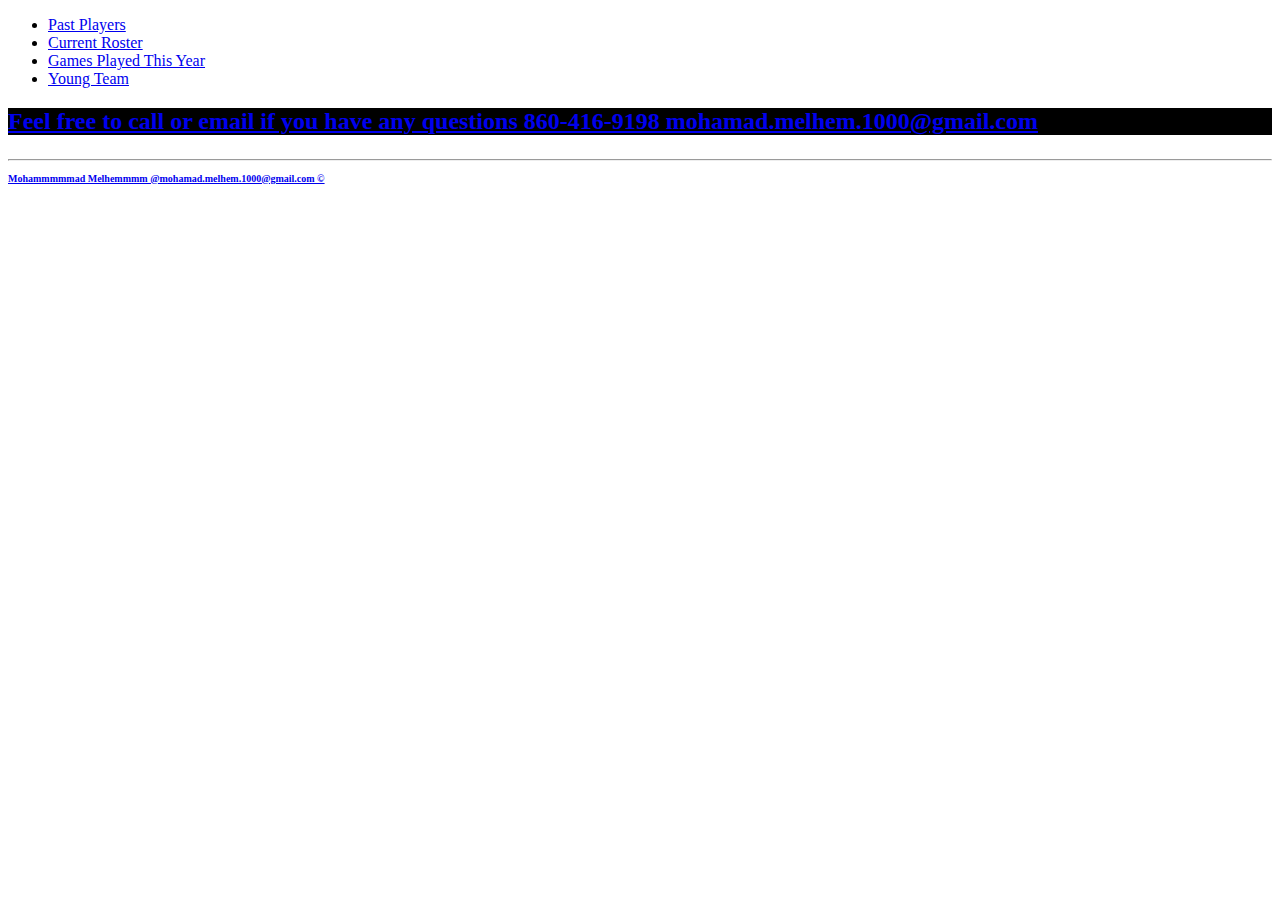
<file: index.html>
<!DOCTYPE html>
<html>
<head>
	<link rel="stylesheet" type="text/css" href="style.css">
  <title>Phoenix Suns Fan Page</title>

</head>
<body>
	<ul>
		<li><a href="LegendaryPastPlayers.html"/>Past Players</li>
		<li><a href="Current2018-19.html"/>Current Roster</li>
		<li><a href="GamesPlayedThisYear.html"/>Games Played This Year</li>
		<li><a href="YoungTeam.html"/>Young Team</li>
	</ul
  
		
		
		
	<img id="image"src="https://cdn-s3.si.com/s3fs-public/2018/07/08/devin_booker_suns_.jpg"></img>
  <p><h2 class="backcolor">Feel free to call or email if you have any questions 860-416-9198 mohamad.melhem.1000@gmail.com<p><h2>

<hr>
 <div class="footer">
 Mohammmmmad Melhemmmm @mohamad.melhem.1000@gmail.com &copy;
 </div>
</body>
</html>
</file>
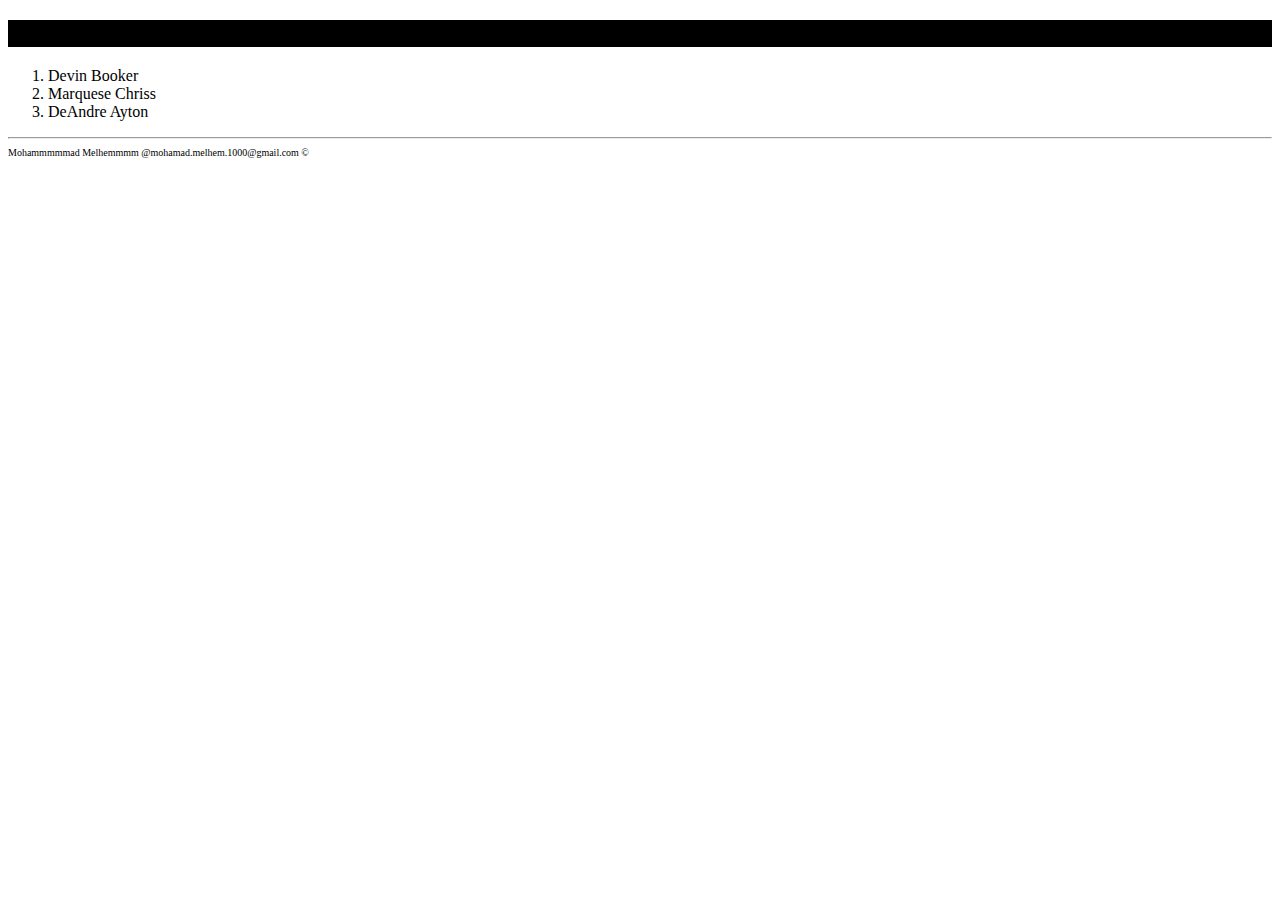
<file: Current2018-19.html>
<!DOCTYPE html> 
<html> 
  <head> 
  <link rel="stylesheet" type="text/css" href="style.css">
	<title></title>
  </head>
  <body>
  <h2 class="backcolor"><b> Current 2018-19 Roster </h2></b>
  <ol>
  <li>Devin Booker</li>
  <li>Marquese Chriss</li>
  <li>DeAndre Ayton</li>
  </ol>
 <hr>
 <div class="footer">
 Mohammmmmad Melhemmmm @mohamad.melhem.1000@gmail.com &copy;
 </div>
 
  </body>
  </html>
</file>
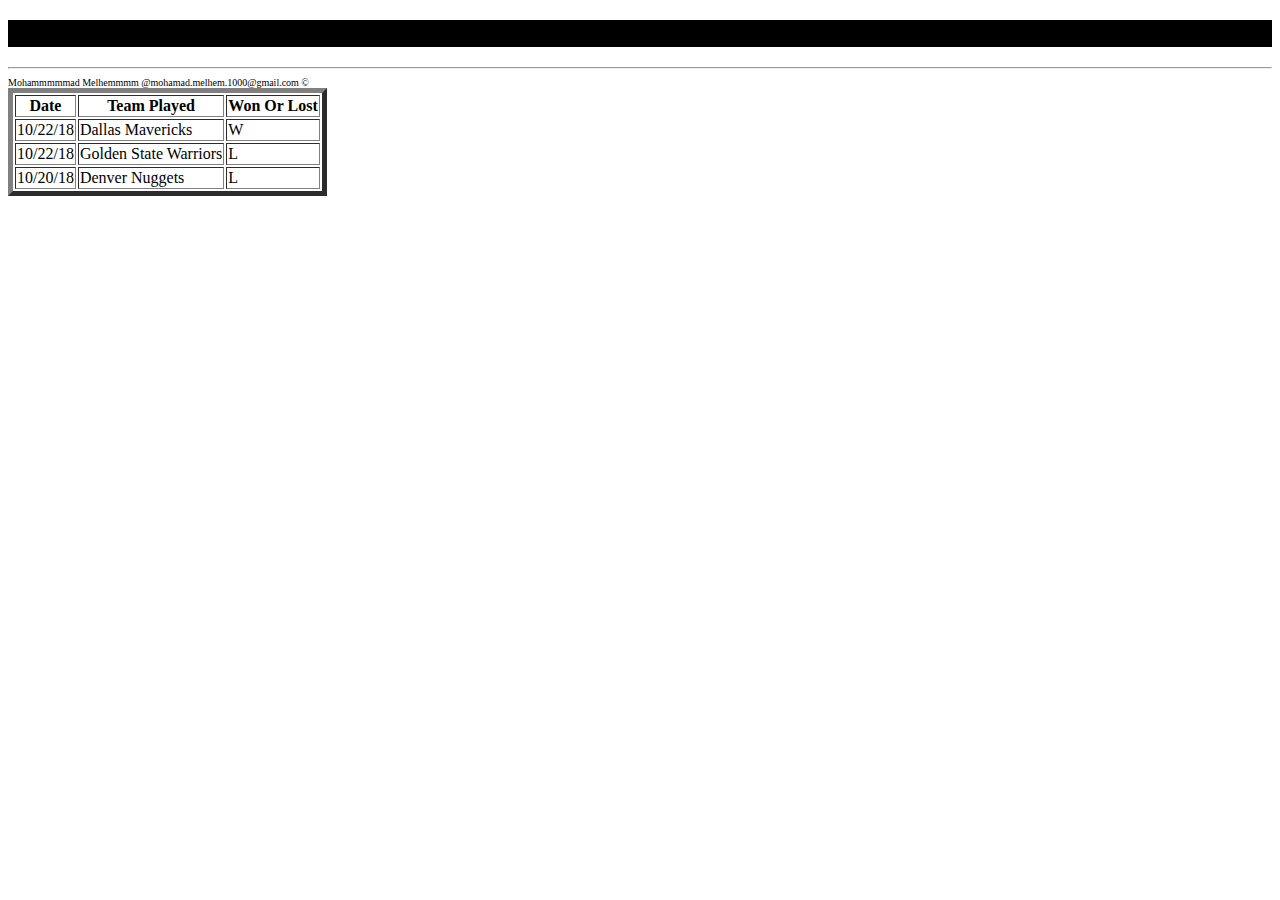
<file: GamesPlayedThisYear.html>
<!DOCTYPE html>
<html>
<head>
<link rel="stylesheet" type="text/css" href="style.css">

<body>
<h2 class="backcolor"><b> Games Played This Year </h2></b>
    <table border="5">
  <tr>
    <th id= "tableheader">Date</th>
    <th id= "tableheader">Team Played</th> 
    <th id= "tableheader">Won Or Lost</th>
  </tr>
  <tr>
    <td>10/22/18</td>
    <td>Dallas Mavericks</td> 
    <td>W</td>
  </tr>
  <tr>
    <td>10/22/18</td>
    <td>Golden State Warriors</td> 
    <td>L</td>
  </tr>
      <tr>
        <td>10/20/18</td>
        <td>Denver Nuggets</td>
        <td>L</td>
	<hr>
 <div class="footer">
 Mohammmmmad Melhemmmm @mohamad.melhem.1000@gmail.com &copy;
 </div>
		</body>
</html>
</file>
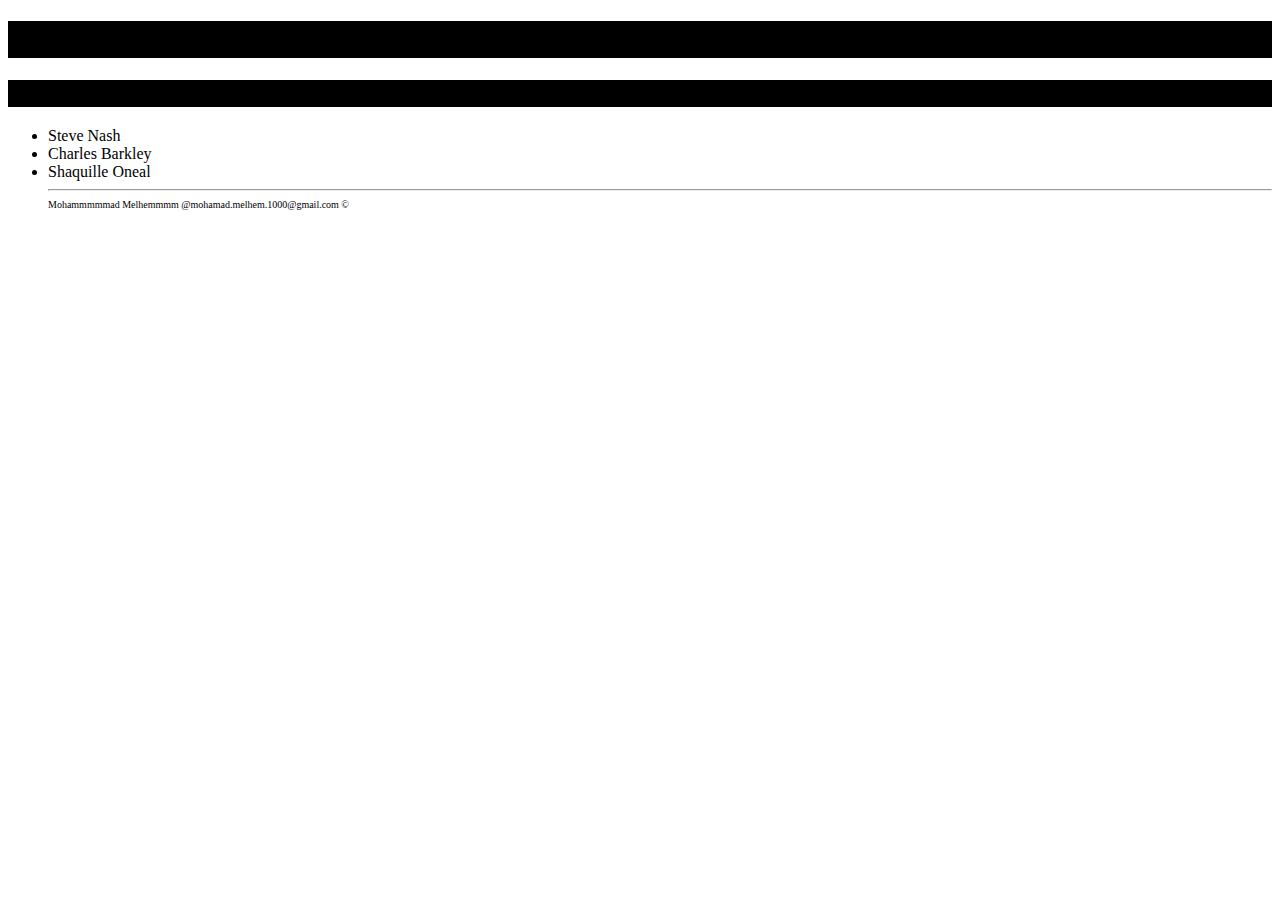
<file: LegendaryPastPlayers.html>
<!DOCTYPE html> 
<html> 
  <head> 
  <link rel="stylesheet" type="text/css" href="style.css">
	<title></title>
  </head>
  <body>
  <h1 class="backcolor"><center><u> Phoenix Suns Fan Page </h1></center></u>
  
  <h2 class="backcolor" ><b> Legendary Past Players</h2></b>
  <ul>
  <li>Steve Nash</li>
  <li>Charles Barkley</li>
  <li>Shaquille Oneal</li>
 </u>
  <hr>
 <div class="footer">
 Mohammmmmad Melhemmmm @mohamad.melhem.1000@gmail.com &copy;
 </div>
  </body>
  </html>
</file>
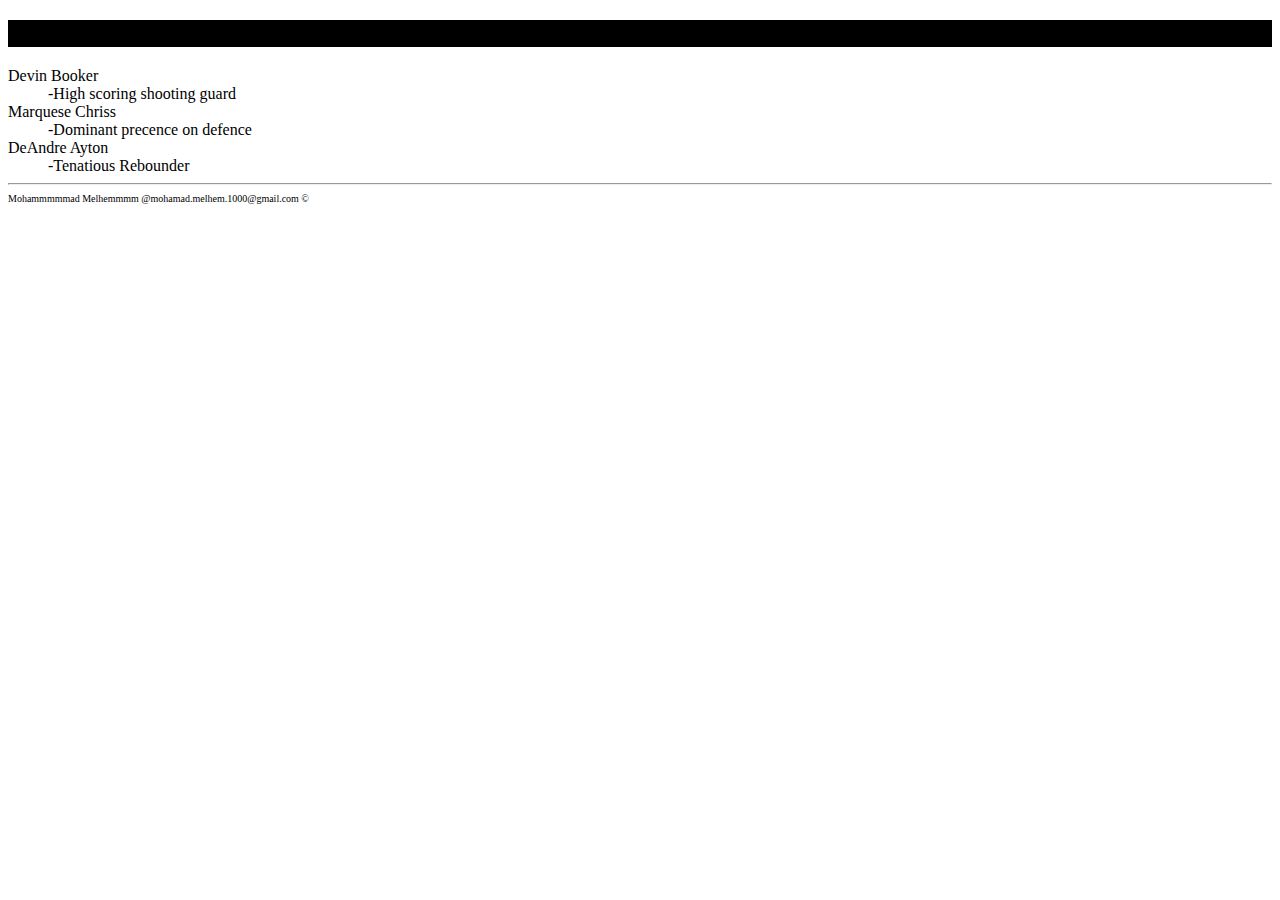
<file: YoungTeam.html>
<!DOCTYPE html> 
<html> 
  <head> 
  <link rel="stylesheet" type="text/css" href="style.css">
	<title></title>
  </head>
  <body>
   <h2 class="backcolor"><b> Young Team </h2></b>
  <dl>
  <dt>Devin Booker</dt>
  <dd>-High scoring shooting guard</dd>
  <dt>Marquese Chriss</dt>
  <dd>-Dominant precence on defence</dd>
  <dt>DeAndre Ayton</dt>
  <dd>-Tenatious Rebounder</dd>
  
  
  <hr>
 <div class="footer">
 Mohammmmmad Melhemmmm @mohamad.melhem.1000@gmail.com &copy;
 </div>
  
  </body>
  </html>
</file>
<file: style.css>
{background-color: purple;
		color: green;
		}
		.backcolor { background-color: black;
			}
	.tableheader { font-style: italic;
		font-style: bold;
		background-color: red;
		}	
			img { width: 250px;
			height: 250px;
			border: 10px;
			border-color: white;
			align-content: center;
			}
		.footer {font-size: 10px;
			}
</file>
